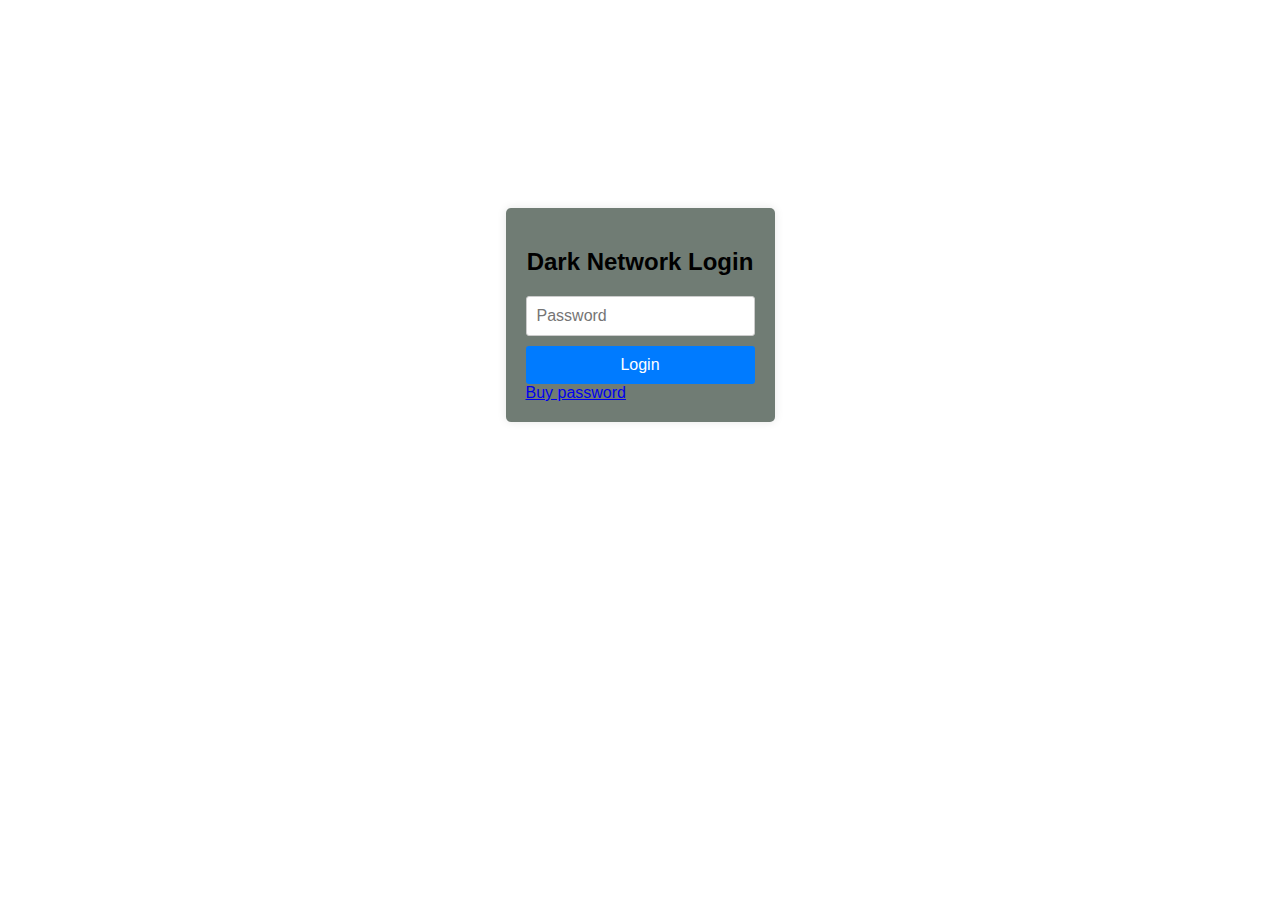
<file: index.html>
<!DOCTYPE html>
<html lang="en">
<head>
    <meta charset="UTF-8">
    <meta name="viewport" content="width=device-width, initial-scale=1.0">
    <title>Dark Network Login</title>
    <link rel="stylesheet" href="index.css">
</head>
<body>
    <div class="login-container">
        <h2>Dark Network Login</h2>
        <form>
            <input type="password" id="passwordInput" placeholder="Password" required>
            <button type="button" onclick="checkPassword()">Login</button>
        </form>
        <a href="buy-password.html" class="buy-password-link">Buy password</a>
    </div>
   <script src="index.js"></script>
</file>
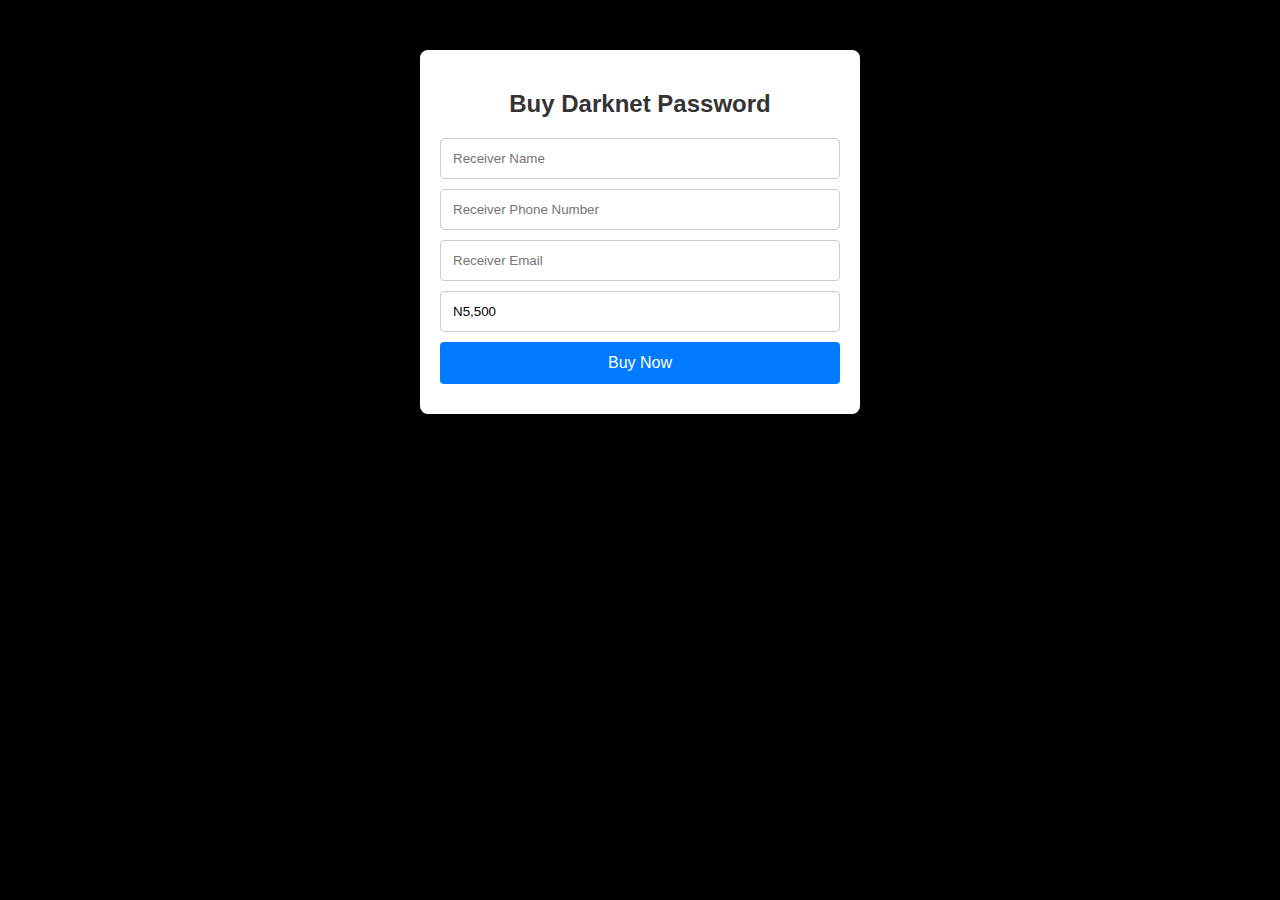
<file: buy-password.html>
<!DOCTYPE html>
<html lang="en">
<head>
    <meta charset="UTF-8">
    <meta name="viewport" content="width=device-width, initial-scale=1.0">
    <title>Dark Network - Buy Password</title>
    <link rel="stylesheet" href="buypassword.css">
</head>
<body>
    <div class="container">
        <h2>Buy Darknet Password</h2>
        <form id="paymentForm">
            <input type="text" id="nameInput" placeholder="Receiver Name" required>
            <input type="tel" id="numberInput" placeholder="Receiver Phone Number" required>
            <input type="email" id="emailInput" placeholder="Receiver Email" required>
        <input type="text" id="amountInput" value="N5,500" required readonly>
            <button type="button" onclick="processPayment()">Buy Now</button>
        </form>
    </div>

    <script src="https://js.paystack.co/v1/inline.js"></script>
    <script src="buypassword.js"></script>
</body>
</html>
</file>
<file: index.css>
body {
            font-family: Arial, sans-serif;
            background: url('https://www.watchguard.com/sites/default/files/styles/blog_feature_image/public/blog-image/secplicity_dark_web.jpg?itok=uZITpn3J') center/cover repeat; /* Replace 'your-image-url.jpg' with the actual path to your image */
            margin: 0;
            padding: 0;
            display: flex;
            justify-content: center;
            align-items: center;
            height: 70vh;
        }
        .login-container {
            background-color: #1a2d209f;
            padding: 20px;
            border-radius: 5px;
            box-shadow: 0 0 10px rgba(0, 0, 0, 0.1);
        }
        .login-container h2 {
            margin-bottom: 20px;
            text-align: center;
        }
        .login-container form {
            display: flex;
            flex-direction: column;
        }
        .login-container form input {
            margin-bottom: 10px;
            padding: 10px;
            border: 1px solid #ccc;
            border-radius: 3px;
            font-size: 16px;
        }
        .login-container form button {
            padding: 10px;
            border: none;
            border-radius: 3px;
            background-color: #007bff;
            color: #fff;
            font-size: 16px;
            cursor: pointer;
        }
        .login-container form button:hover {
            background-color: #0056b3;
        }
</file>
<file: buypassword.css>
body {
    font-family: Arial, sans-serif;
    margin: 0;
    padding: 0;
    background-color: #000000;
}

.container {
    max-width: 400px;
    margin: 50px auto;
    padding: 20px;
    background-color: #fff;
    border-radius: 8px;
    box-shadow: 0 0 10px rgba(0, 0, 0, 0.1);
    text-align: center;
}

h2 {
    color: #333;
}

form {
    margin-top: 20px;
}

input[type="text"],
input[type="tel"],
input[type="email"],
input[type="number"],
button {
    width: 100%;
    padding: 12px;
    margin-bottom: 10px;
    border: 1px solid #ccc;
    border-radius: 4px;
    box-sizing: border-box;
}

button {
    background-color: #007bff;
    color: #fff;
    border: none;
    border-radius: 4px;
    cursor: pointer;
    font-size: 16px;
    transition: background-color 0.3s ease;
}

button:hover {
    background-color: #0056b3;
}
</file>
